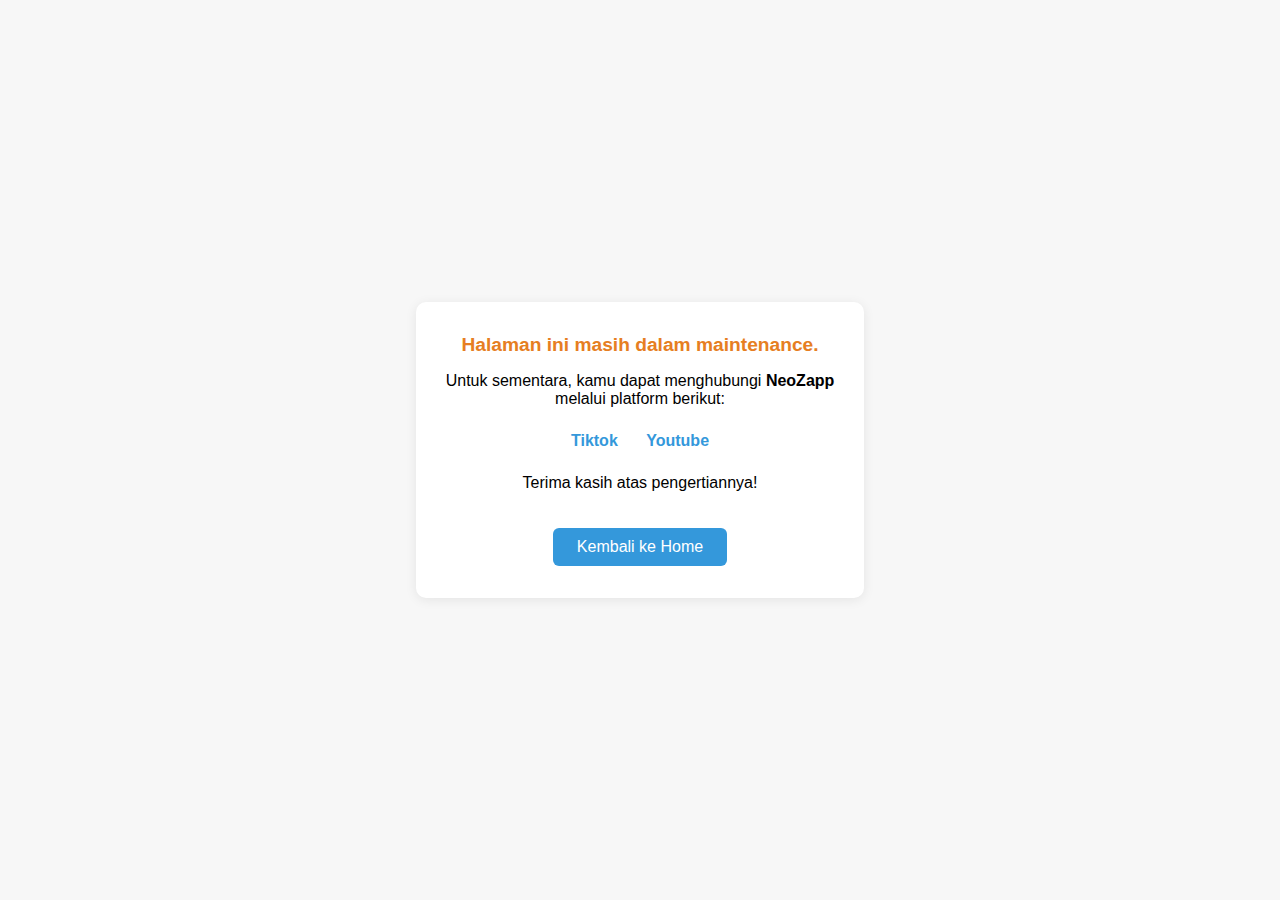
<file: contact.html>
<!DOCTYPE html>
<html lang="id">
<head>
    <meta charset="UTF-8">
    <meta name="viewport" content="width=device-width, initial-scale=1.0">
    <title>Kontak NeoZapp - Maintenance</title>
    <style>
        body {
            font-family: Arial, sans-serif;
            background: #f7f7f7;
            margin: 0;
            padding: 0;
            display: flex;
            min-height: 100vh;
            align-items: center;
            justify-content: center;
        }
        .container {
            background: #fff;
            padding: 32px 24px;
            border-radius: 10px;
            box-shadow: 0 2px 12px rgba(0,0,0,0.08);
            text-align: center;
            max-width: 400px;
        }
        .maintenance {
            color: #e67e22;
            font-weight: bold;
            margin-bottom: 16px;
            font-size: 1.2em;
        }
        .platforms a {
            display: inline-block;
            margin: 8px 12px;
            text-decoration: none;
            color: #3498db;
            font-weight: bold;
        }
        .platforms a:hover {
            text-decoration: underline;
        }
        .back-btn {
            display: inline-block;
            margin-top: 20px;
            padding: 10px 24px;
            background: #3498db;
            color: #fff;
            border: none;
            border-radius: 6px;
            text-decoration: none;
            font-size: 1em;
            cursor: pointer;
            transition: background 0.2s;
        }
        .back-btn:hover {
            background: #217dbb;
        }
    </style>
</head>
<body>
    <div class="container">
        <div class="maintenance">
            Halaman ini masih dalam maintenance.
        </div>
        <p>
            Untuk sementara, kamu dapat menghubungi <strong>NeoZapp</strong> melalui platform berikut:
        </p>
        <div class="platforms">
            <a href="https://www.tiktok.com/@arifuu_f" target="_blank">Tiktok</a>
            <a href="https://www.youtube.com/@Nzapp" target="_blank">Youtube</a>
        </div>
        <p>
            Terima kasih atas pengertiannya!
        </p>
        <a href="index.html" class="back-btn">Kembali ke Home</a>
    </div>
</body>
</html>
</file>
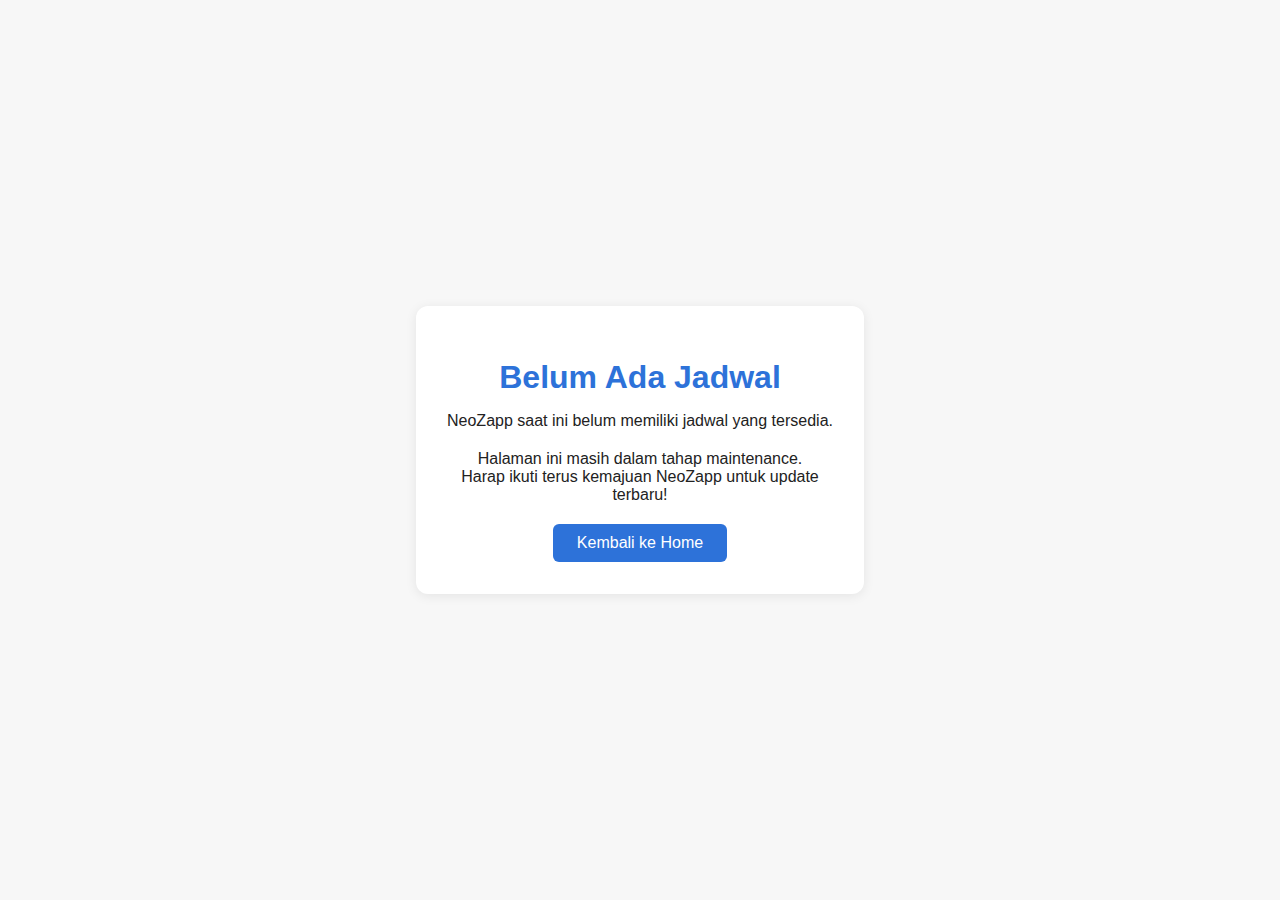
<file: schedule.html>
<!DOCTYPE html>
<html lang="id">
<head>
    <meta charset="UTF-8">
    <meta name="viewport" content="width=device-width, initial-scale=1.0">
    <title>Jadwal NeoZapp</title>
    <style>
        body {
            font-family: Arial, sans-serif;
            background: #f7f7f7;
            color: #222;
            display: flex;
            flex-direction: column;
            align-items: center;
            justify-content: center;
            min-height: 100vh;
            margin: 0;
        }
        .container {
            background: #fff;
            padding: 32px 24px;
            border-radius: 12px;
            box-shadow: 0 2px 12px rgba(0,0,0,0.08);
            text-align: center;
            max-width: 400px;
        }
        h1 {
            color: #2d72d9;
            margin-bottom: 16px;
        }
        p {
            margin-bottom: 20px;
        }
        .btn-home {
            display: inline-block;
            padding: 10px 24px;
            background: #2d72d9;
            color: #fff;
            border: none;
            border-radius: 6px;
            text-decoration: none;
            font-size: 16px;
            transition: background 0.2s;
        }
        .btn-home:hover {
            background: #1a4e96;
        }
    </style>
</head>
<body>
    <div class="container">
        <h1>Belum Ada Jadwal</h1>
        <p>NeoZapp saat ini belum memiliki jadwal yang tersedia.</p>
        <p>Halaman ini masih dalam tahap maintenance.<br>
        Harap ikuti terus kemajuan NeoZapp untuk update terbaru!</p>
        <a href="index.html" class="btn-home">Kembali ke Home</a>
    </div>
</body>
</html>
</file>
